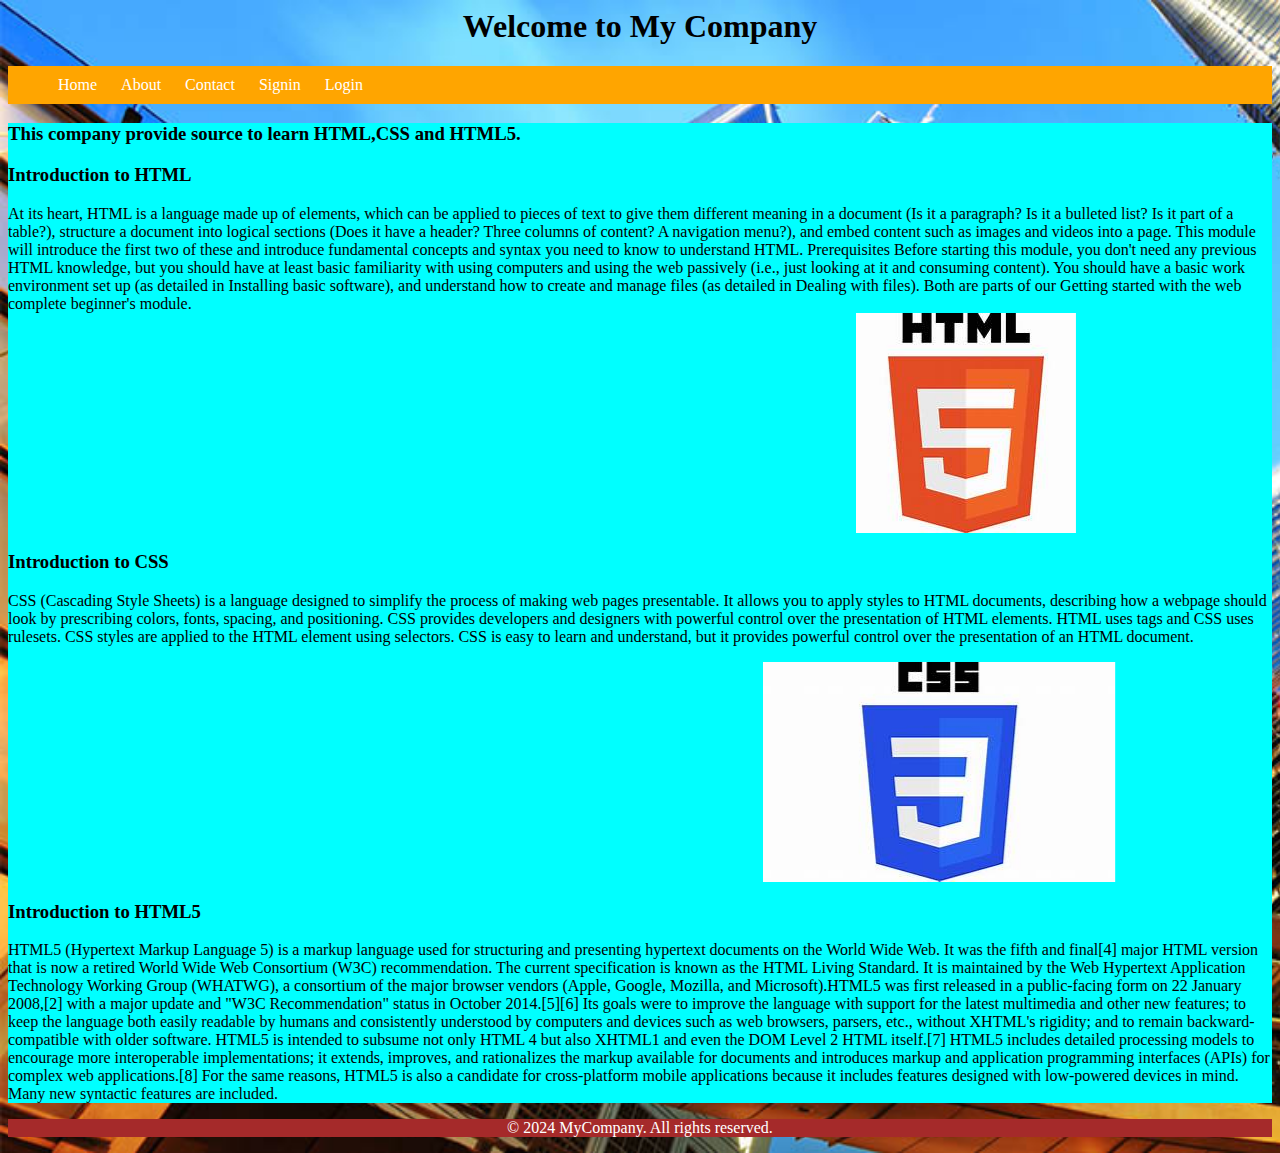
<file: index.html>
<html>
    <head>
        <title>Website</title>
        <link rel="stylesheet" href="Mystyles2.css">
        <style>
         body{
             background-image: url(company.jpg);
            background-repeat: no-repeat;
              background-size: cover;
           }
        </style>
    </head>
    <body>
    <header>
        <h1>Welcome to My Company</h1>
        <nav>
            <ul>
                <li><a href="Home.html">Home</a></li>
                <li><a href="About.html">About</a></li>
                <li><a href="Contact.html">Contact</a></li>
                <li><a href="Signin.html">Signin</a></li>
                <li><a href="Login.html">Login</a></li>
            </ul>
        </nav>
    </header>
    <section>
        <h3>This company provide source to learn HTML,CSS and HTML5.</h3>
        <p> <h3>Introduction to HTML</h3>
            At its heart, HTML is a language made up of elements, which can be applied to pieces of text to give them different meaning in a document (Is it a paragraph? Is it a bulleted list? Is it part of a table?), structure a document into logical sections (Does it have a header? Three columns of content? A navigation menu?), and embed content such as images and videos into a page. This module will introduce the first two of these and introduce fundamental concepts and syntax you need to know to understand HTML.
            Prerequisites Before starting this module, you don't need any previous HTML knowledge, but you should have at least basic familiarity with using computers and using the web passively (i.e., just looking at it and consuming content). You should have a basic work environment set up (as detailed in Installing basic software), and understand how to create and manage files (as detailed in Dealing with files). Both are parts of our Getting started with the web complete beginner's module.
             <marquee direction="left-to-right" scrollamount="25" behavior="alternate"><img src="HTMLimage.jpg"></marquee>
            <h3>Introduction to CSS</h3>
            <p>CSS (Cascading Style Sheets) is a language designed to simplify the process of making web pages presentable. It allows you to apply styles to HTML documents, describing how a webpage should look by prescribing colors, fonts, spacing, and positioning. CSS provides developers and designers with powerful control over the presentation of HTML elements.
            HTML uses tags and CSS uses rulesets. CSS styles are applied to the HTML element using selectors. CSS is easy to learn and understand, but it provides powerful control over the presentation of an HTML document.</p>
            <marquee direction="left-to-right" scrollamount="20" behavior="alternate"><img src="CSSimage.jpg"></marquee>
            <h3>Introduction to HTML5</h3>
            <p>HTML5 (Hypertext Markup Language 5) is a markup language used for structuring and presenting hypertext documents on the World Wide Web. It was the fifth and final[4] major HTML version that is now a retired World Wide Web Consortium (W3C) recommendation. The current specification is known as the HTML Living Standard. It is maintained by the Web Hypertext Application Technology Working Group (WHATWG), a consortium of the major browser vendors (Apple, Google, Mozilla, and Microsoft).HTML5 was first released in a public-facing form on 22 January 2008,[2] with a major update and "W3C Recommendation" status in October 2014.[5][6] Its goals were to improve the language with support for the latest multimedia and other new features; to keep the language both easily readable by humans and consistently understood by computers and devices such as web browsers, parsers, etc., without XHTML's rigidity; and to remain backward-compatible with older software. HTML5 is intended to subsume not only HTML 4 but also XHTML1 and even the DOM Level 2 HTML itself.[7] HTML5 includes detailed processing models to encourage more interoperable implementations; it extends, improves, and rationalizes the markup available for documents and introduces markup and application programming interfaces (APIs) for complex web applications.[8] For the same reasons, HTML5 is also a candidate for cross-platform mobile applications because it includes features designed with low-powered devices in mind.
                Many new syntactic features are included. 
    </section>
    <footer>
       <center><p>&copy; 2024 MyCompany. All rights reserved.</p></center>
    </footer>
    </body>
</file>
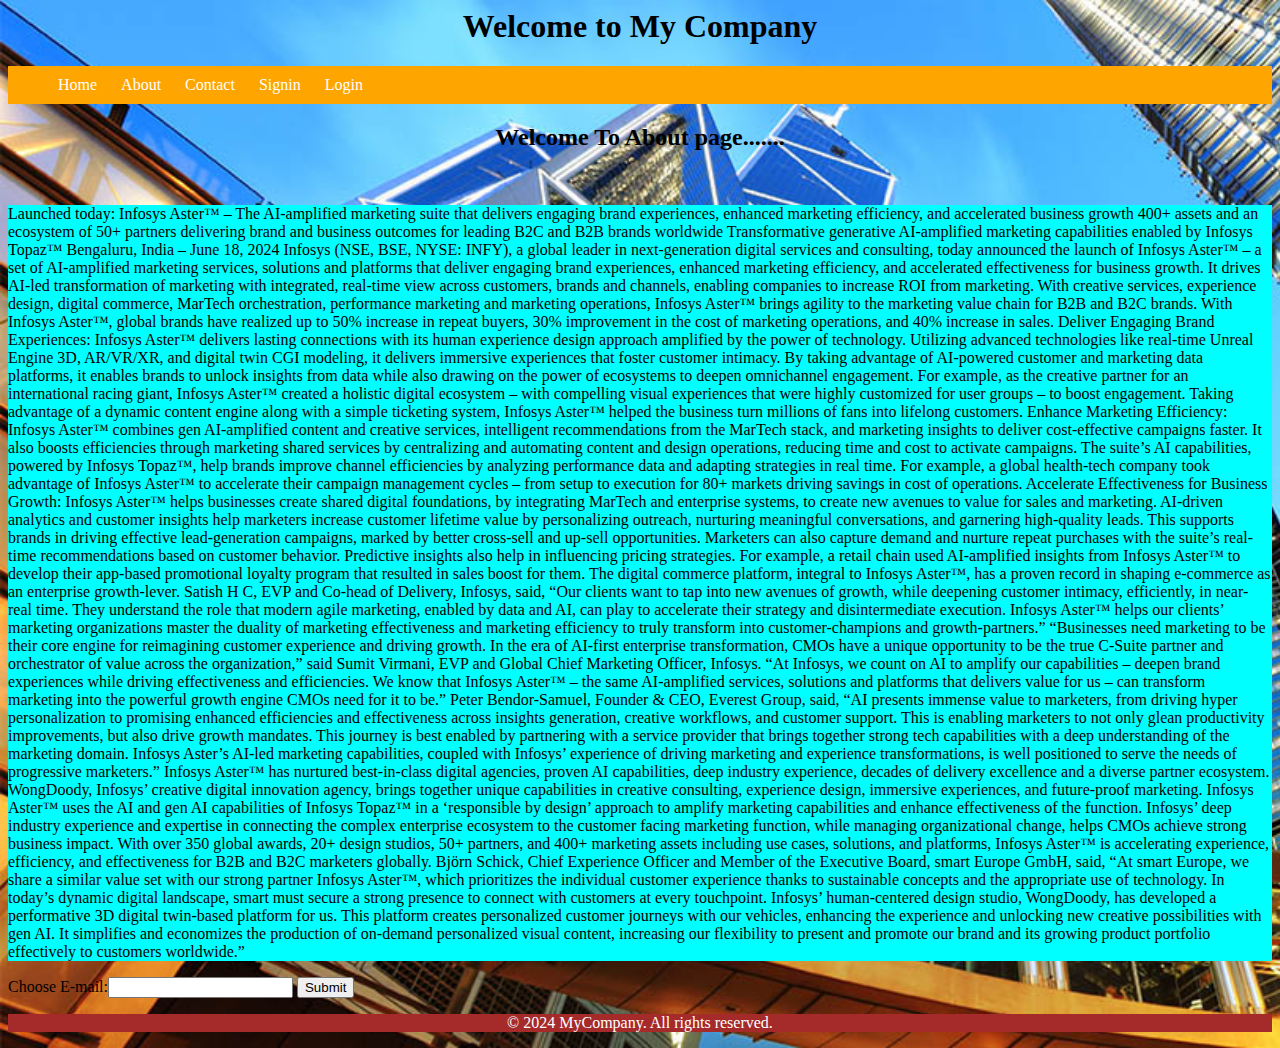
<file: About.html>
<html>
    <head>
        <title>AboutPage</title>
        <link rel="stylesheet" href="Mystyles2.css">
        <style>
            body{
                background-image: url(company.jpg);
               background-repeat: no-repeat;
                 background-size: cover;
              }
            </style>
    </head>
    <body>
        <header>
            <h1>Welcome to My Company</h1>
            <nav>
                <ul>
                    <li><a href="Home.html">Home</a></li>
                    <li><a href="About.html">About</a></li>
                    <li><a href="Contact.html">Contact</a></li>
                    <li><a href="Signin.html">Signin</a></li>
                    <li><a href="Login.html">Login</a></li>
                </ul>
            </nav>
        </header>
        <center><h2>Welcome To About page.......</h2></center><br>
        <section>
        <p>Launched today: Infosys Aster™ – The AI-amplified marketing suite that delivers engaging brand experiences, enhanced marketing efficiency, and accelerated business growth
            400+ assets and an ecosystem of 50+ partners delivering brand and business outcomes for leading B2C and B2B brands worldwide
            Transformative generative AI-amplified marketing capabilities enabled by Infosys Topaz™
            Bengaluru, India – June 18, 2024
            
            Infosys (NSE, BSE, NYSE: INFY), a global leader in next-generation digital services and consulting, today announced the launch of Infosys Aster™ – a set of AI-amplified marketing services, solutions and platforms that deliver engaging brand experiences, enhanced marketing efficiency, and accelerated effectiveness for business growth. It drives AI-led transformation of marketing with integrated, real-time view across customers, brands and channels, enabling companies to increase ROI from marketing. With creative services, experience design, digital commerce, MarTech orchestration, performance marketing and marketing operations, Infosys Aster™ brings agility to the marketing value chain for B2B and B2C brands. With Infosys Aster™, global brands have realized up to 50% increase in repeat buyers, 30% improvement in the cost of marketing operations, and 40% increase in sales.
            
            Deliver Engaging Brand Experiences: Infosys Aster™ delivers lasting connections with its human experience design approach amplified by the power of technology. Utilizing advanced technologies like real-time Unreal Engine 3D, AR/VR/XR, and digital twin CGI modeling, it delivers immersive experiences that foster customer intimacy. By taking advantage of AI-powered customer and marketing data platforms, it enables brands to unlock insights from data while also drawing on the power of ecosystems to deepen omnichannel engagement. For example, as the creative partner for an international racing giant, Infosys Aster™ created a holistic digital ecosystem – with compelling visual experiences that were highly customized for user groups – to boost engagement. Taking advantage of a dynamic content engine along with a simple ticketing system, Infosys Aster™ helped the business turn millions of fans into lifelong customers.
            
            Enhance Marketing Efficiency: Infosys Aster™ combines gen AI-amplified content and creative services, intelligent recommendations from the MarTech stack, and marketing insights to deliver cost-effective campaigns faster. It also boosts efficiencies through marketing shared services by centralizing and automating content and design operations, reducing time and cost to activate campaigns. The suite’s AI capabilities, powered by Infosys Topaz™, help brands improve channel efficiencies by analyzing performance data and adapting strategies in real time. For example, a global health-tech company took advantage of Infosys Aster™ to accelerate their campaign management cycles – from setup to execution for 80+ markets driving savings in cost of operations.
            
            Accelerate Effectiveness for Business Growth: Infosys Aster™ helps businesses create shared digital foundations, by integrating MarTech and enterprise systems, to create new avenues to value for sales and marketing. AI-driven analytics and customer insights help marketers increase customer lifetime value by personalizing outreach, nurturing meaningful conversations, and garnering high-quality leads. This supports brands in driving effective lead-generation campaigns, marked by better cross-sell and up-sell opportunities. Marketers can also capture demand and nurture repeat purchases with the suite’s real-time recommendations based on customer behavior. Predictive insights also help in influencing pricing strategies. For example, a retail chain used AI-amplified insights from Infosys Aster™ to develop their app-based promotional loyalty program that resulted in sales boost for them. The digital commerce platform, integral to Infosys Aster™, has a proven record in shaping e-commerce as an enterprise growth-lever.
            
            Satish H C, EVP and Co-head of Delivery, Infosys, said, “Our clients want to tap into new avenues of growth, while deepening customer intimacy, efficiently, in near-real time. They understand the role that modern agile marketing, enabled by data and AI, can play to accelerate their strategy and disintermediate execution. Infosys Aster™ helps our clients’ marketing organizations master the duality of marketing effectiveness and marketing efficiency to truly transform into customer-champions and growth-partners.”
            
            “Businesses need marketing to be their core engine for reimagining customer experience and driving growth. In the era of AI-first enterprise transformation, CMOs have a unique opportunity to be the true C-Suite partner and orchestrator of value across the organization,” said Sumit Virmani, EVP and Global Chief Marketing Officer, Infosys. “At Infosys, we count on AI to amplify our capabilities – deepen brand experiences while driving effectiveness and efficiencies. We know that Infosys Aster™ – the same AI-amplified services, solutions and platforms that delivers value for us – can transform marketing into the powerful growth engine CMOs need for it to be.”
            
            Peter Bendor-Samuel, Founder & CEO, Everest Group, said, “AI presents immense value to marketers, from driving hyper personalization to promising enhanced efficiencies and effectiveness across insights generation, creative workflows, and customer support. This is enabling marketers to not only glean productivity improvements, but also drive growth mandates. This journey is best enabled by partnering with a service provider that brings together strong tech capabilities with a deep understanding of the marketing domain. Infosys Aster’s AI-led marketing capabilities, coupled with Infosys’ experience of driving marketing and experience transformations, is well positioned to serve the needs of progressive marketers.”
            
            Infosys Aster™ has nurtured best-in-class digital agencies, proven AI capabilities, deep industry experience, decades of delivery excellence and a diverse partner ecosystem. WongDoody, Infosys’ creative digital innovation agency, brings together unique capabilities in creative consulting, experience design, immersive experiences, and future-proof marketing. Infosys Aster™ uses the AI and gen AI capabilities of Infosys Topaz™ in a ‘responsible by design’ approach to amplify marketing capabilities and enhance effectiveness of the function. Infosys’ deep industry experience and expertise in connecting the complex enterprise ecosystem to the customer facing marketing function, while managing organizational change, helps CMOs achieve strong business impact. With over 350 global awards, 20+ design studios, 50+ partners, and 400+ marketing assets including use cases, solutions, and platforms, Infosys Aster™ is accelerating experience, efficiency, and effectiveness for B2B and B2C marketers globally.
            
            Björn Schick, Chief Experience Officer and Member of the Executive Board, smart Europe GmbH, said, “At smart Europe, we share a similar value set with our strong partner Infosys Aster™, which prioritizes the individual customer experience thanks to sustainable concepts and the appropriate use of technology. In today’s dynamic digital landscape, smart must secure a strong presence to connect with customers at every touchpoint. Infosys’ human-centered design studio, WongDoody, has developed a performative 3D digital twin-based platform for us. This platform creates personalized customer journeys with our vehicles, enhancing the experience and unlocking new creative possibilities with gen AI. It simplifies and economizes the production of on-demand personalized visual content, increasing our flexibility to present and promote our brand and its growing product portfolio effectively to customers worldwide.”
            
            </p>
        </section>
        <form action="#">
            Choose E-mail:<input list="email" name="mymails">
            <datalist id="email">
                <option value="sri@gamil.com"></option>
                <option value="srilakshmi@gamil.com"></option>
                <option value="sri123@gamil.com"></option>
                <option value="srik123@gamil.com"></option>
            </datalist>
            <input type="submit">
          </form>
          <footer>
            <center><p>&copy; 2024 MyCompany. All rights reserved.</p></center>
         </footer>
        </body>
</html>
</file>
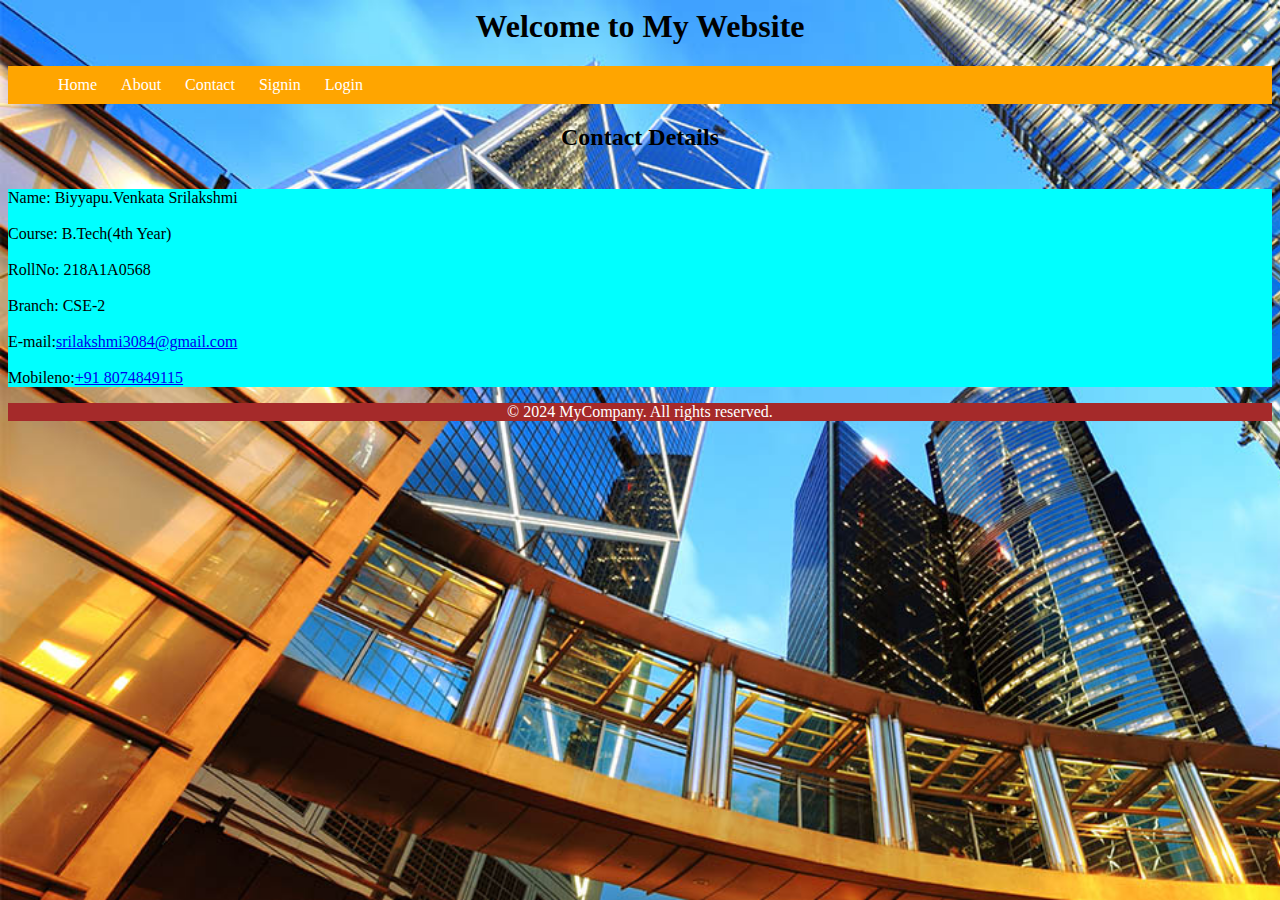
<file: Contact.html>
<html>
    <head>
        <title>ContactPage</title>
        <link rel="stylesheet" href="Mystyles2.css">
        <style>
        body{
            background-image: url(company.jpg);
           background-repeat: no-repeat;
             background-size: cover;
          }
        </style>
    </head>
    <body>
        <header>
            <h1>Welcome to My Website</h1>
            <nav>
                <ul>
                    <li><a href="Home.html">Home</a></li>
                    <li><a href="About.html">About</a></li>
                    <li><a href="Contact.html">Contact</a></li>
                    <li><a href="Signin.html">Signin</a></li>
                    <li><a href="Login.html">Login</a></li>
                </ul>
            </nav>
        </header>
        <center><h2>Contact Details</h2></center><br>
        <section>
        Name: Biyyapu.Venkata Srilakshmi<br><br>
        Course: B.Tech(4th Year)<br><br>
        RollNo: 218A1A0568<br><br>
        Branch: CSE-2<br><br>
        E-mail:<a href="#">srilakshmi3084@gmail.com</a><br><br>
        Mobileno:<a href="#">+91 8074849115</a>
        </section>
          <footer>
            <center><p>&copy; 2024 MyCompany. All rights reserved.</p></center>
         </footer>
        </section>
    </body>
</html>
</file>
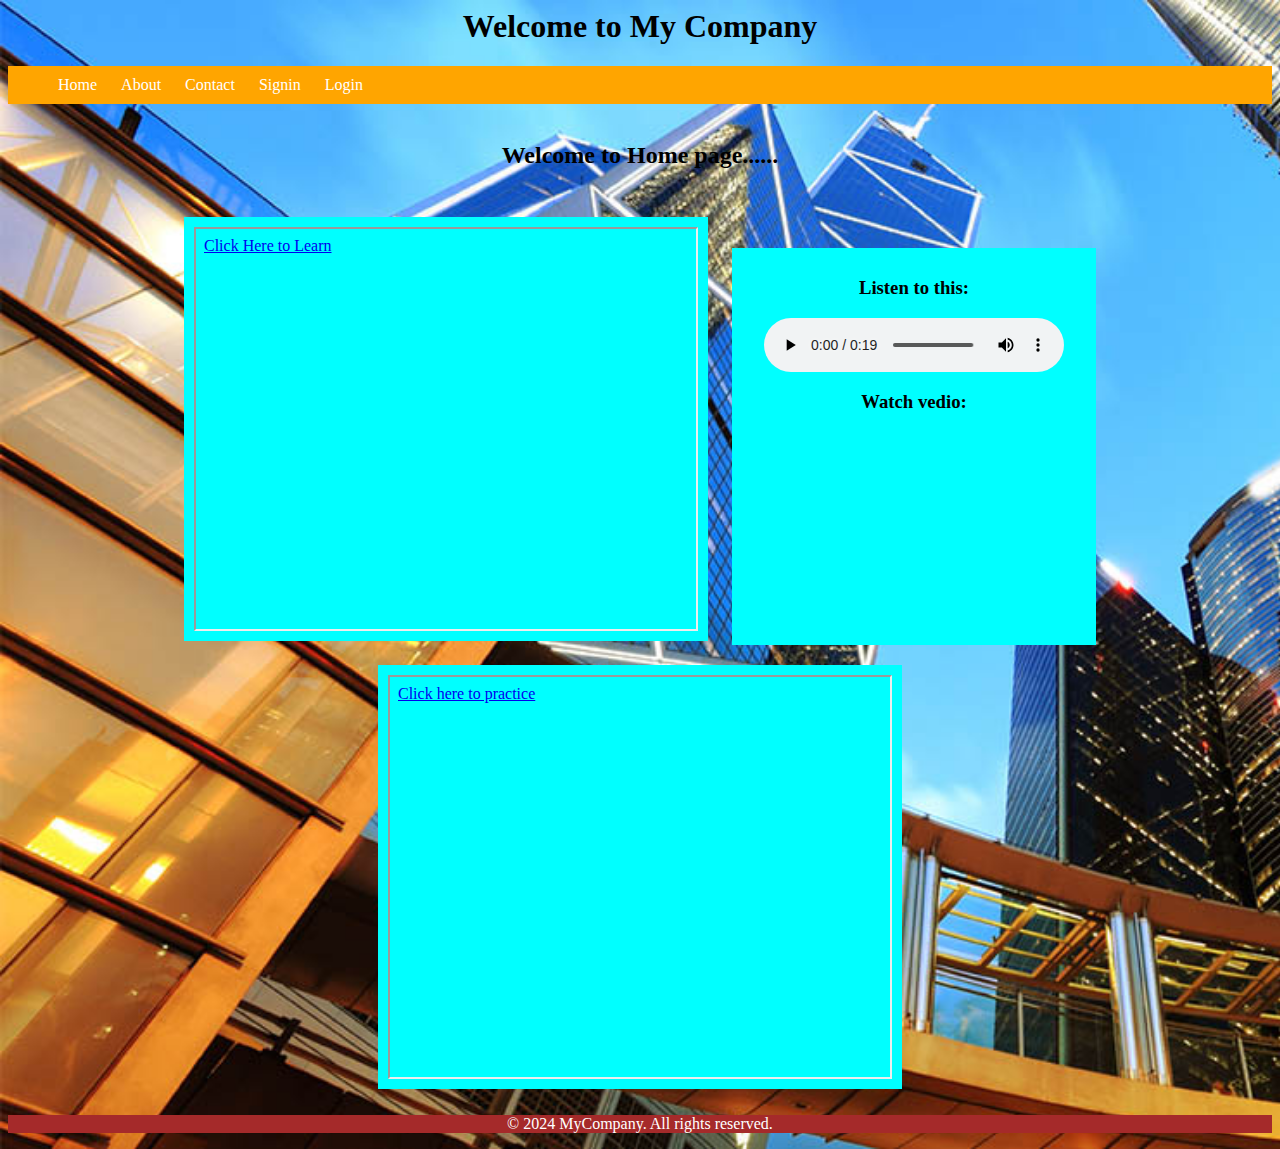
<file: Home.html>
<html>
    <head>
        <title>HomePage</title>
        <link rel="stylesheet" href="Mystyles2.css">
        <style>
            body{
                background-image: url(company.jpg);
               background-repeat: no-repeat;
                 background-size: cover;
              }
              section{
                display:inline-block;
                margin:10px;
                padding:10px;
              }
            </style>
    </head>
    <body>
        <header>
            <h1>Welcome to My Company</h1>
            <nav>
                <ul>
                    <li><a href="Home.html">Home</a></li>
                    <li><a href="About.html">About</a></li>
                    <li><a href="Contact.html">Contact</a></li>
                    <li><a href="Signin.html">Signin</a></li>
                    <li><a href="Login.html">Login</a></li>
                </ul>
            </nav>
        </header><br>
        <center> <h2>Welcome to Home page......</h2></center><br>
        <center>
        <section>
           <iframe src="iframe1.html" width="500" height="400" name="iframe"></iframe></a>
        </section>
        <section>
       <h3>Listen to this:</h3>
       <audio controls>
        <source src="audio.mp3" type="audio/mpeg">
        Your browser not support this audio tag
       </audio>
       <h3>Watch vedio:</h3>
       <section>
       </section>
       <iframe width="300" height="200" src="https://www.youtube.com/embed/mbeT8mpmtHA?si=LCNIYUgG5NvhfKNf" title="YouTube video player" frameborder="0" allow="accelerometer; autoplay; clipboard-write; encrypted-media; gyroscope; picture-in-picture; web-share" referrerpolicy="strict-origin-when-cross-origin" allowfullscreen></iframe>
       </section>
       <!----
       <video width="300" height="200" controls>
        <source src="10.mp4" type="video/mp4">
        your browser not support
        </video>--->
    </section>
    <section>
        <iframe src="iframe2.html" width="500" height="400" name="iframe2"></iframe></a>
    </section>
    </center>
    </body>
    <footer>
        <center><p>&copy; 2024 MyCompany. All rights reserved.</p></center>
     </footer>
</html>
</file>
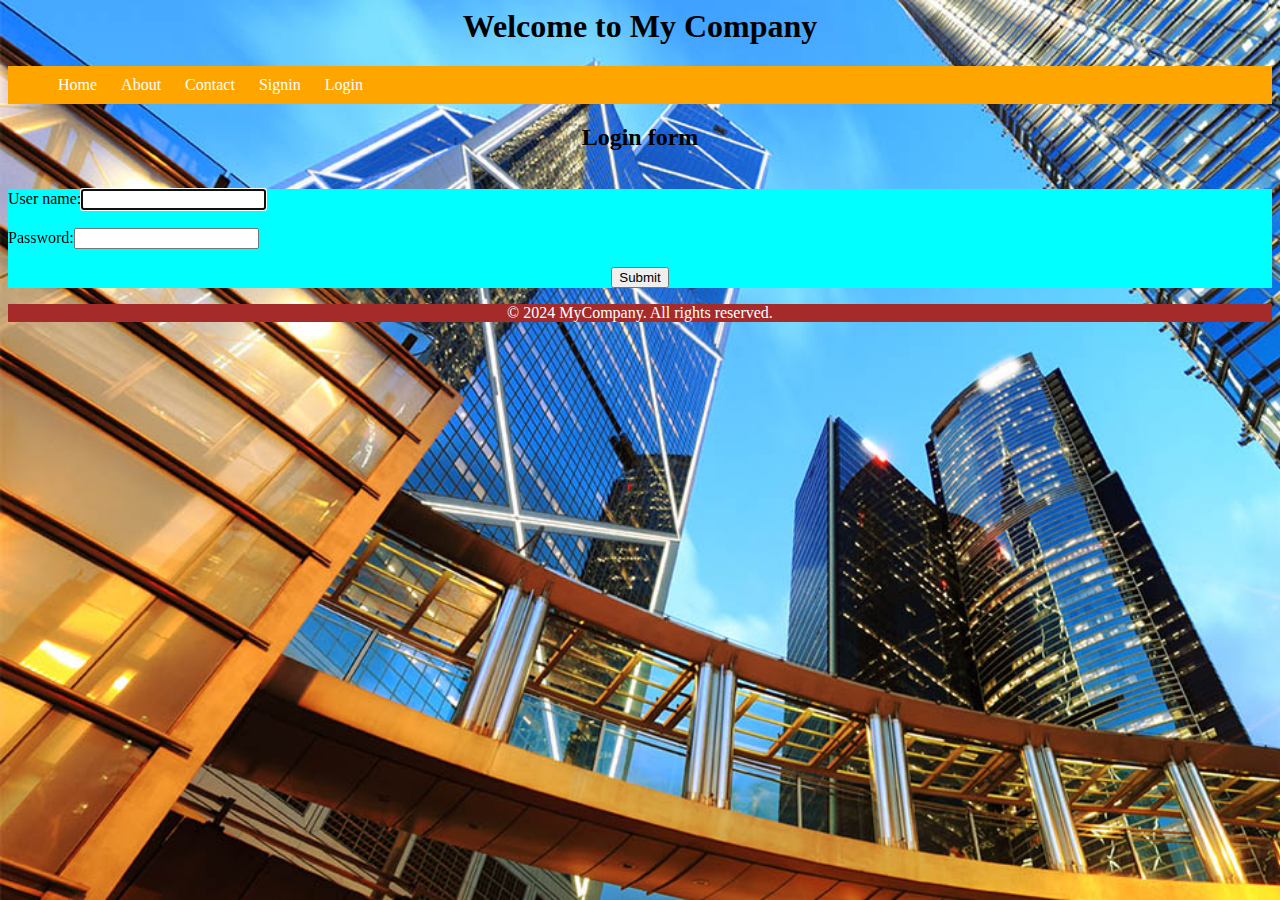
<file: Login.html>
<html>
    <head>
        <title>
            LoginPage
        </title>
        <link rel="stylesheet" href="Mystyles2.css">
        <style>
            body{
                background-image: url(company.jpg);
               background-repeat: no-repeat;
                 background-size: cover;
              }
            </style>
    </head>
    <body>
        <header>
            <h1>Welcome to My Company</h1>
            <nav>
                <ul>
                    <li><a href="Home.html">Home</a></li>
                    <li><a href="About.html">About</a></li>
                    <li><a href="Contact.html">Contact</a></li>
                    <li><a href="Signin.html">Signin</a></li>
                    <li><a href="Login.html">Login</a></li>
                </ul>
            </nav>
        </header>
        <h2>Login form</h2><br>
        <section>
        <form action="Loginsuccess.html">
              User name:<input type="text" name="uname" autofocus><br><br>
              Password:<input type="password" name="pass"><br><br>
              <center><input type="submit"></center>
        </form>
        </section>
        <footer>
            <center><p>&copy; 2024 MyCompany. All rights reserved.</p></center>
         </footer>
    </body>
</html>
</file>
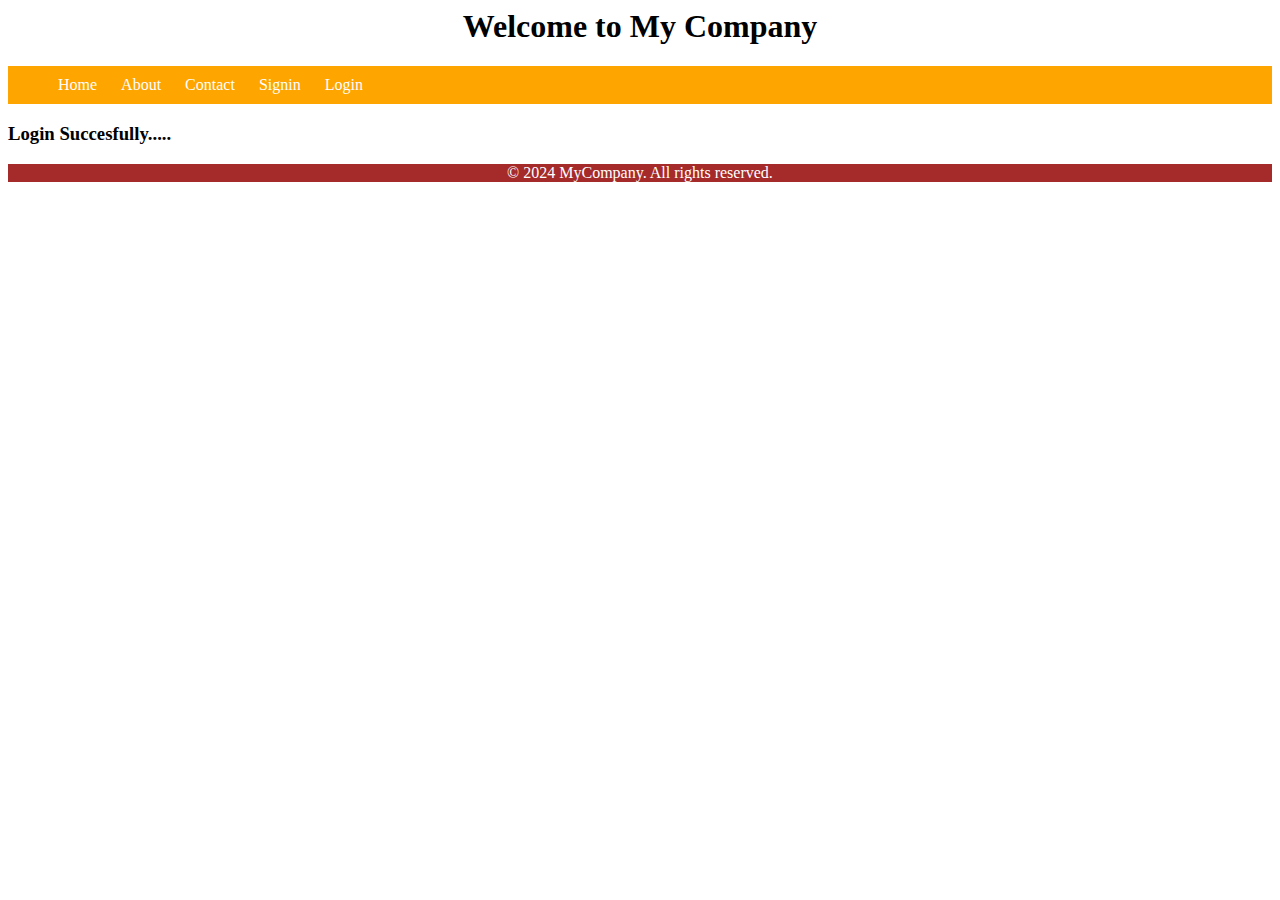
<file: Loginsuccess.html>
<html>
    <head>
        <title>LoginSuccess</title>
        <link rel="stylesheet" href="Mystyles2.css">
    </head>

    <body>
        <header>
            <h1>Welcome to My Company</h1>
            <nav>
                <ul>
                    <li><a href="Home.html">Home</a></li>
                    <li><a href="About.html">About</a></li>
                    <li><a href="Contact.html">Contact</a></li>
                    <li><a href="Signin.html">Signin</a></li>
                    <li><a href="Login.html">Login</a></li>
                </ul>
            </nav>
        </header>
        <h3> Login Succesfully.....</h3>
    </body>
    <footer>
        <center><p>&copy; 2024 MyCompany. All rights reserved.</p></center>
     </footer>
</html>
</file>
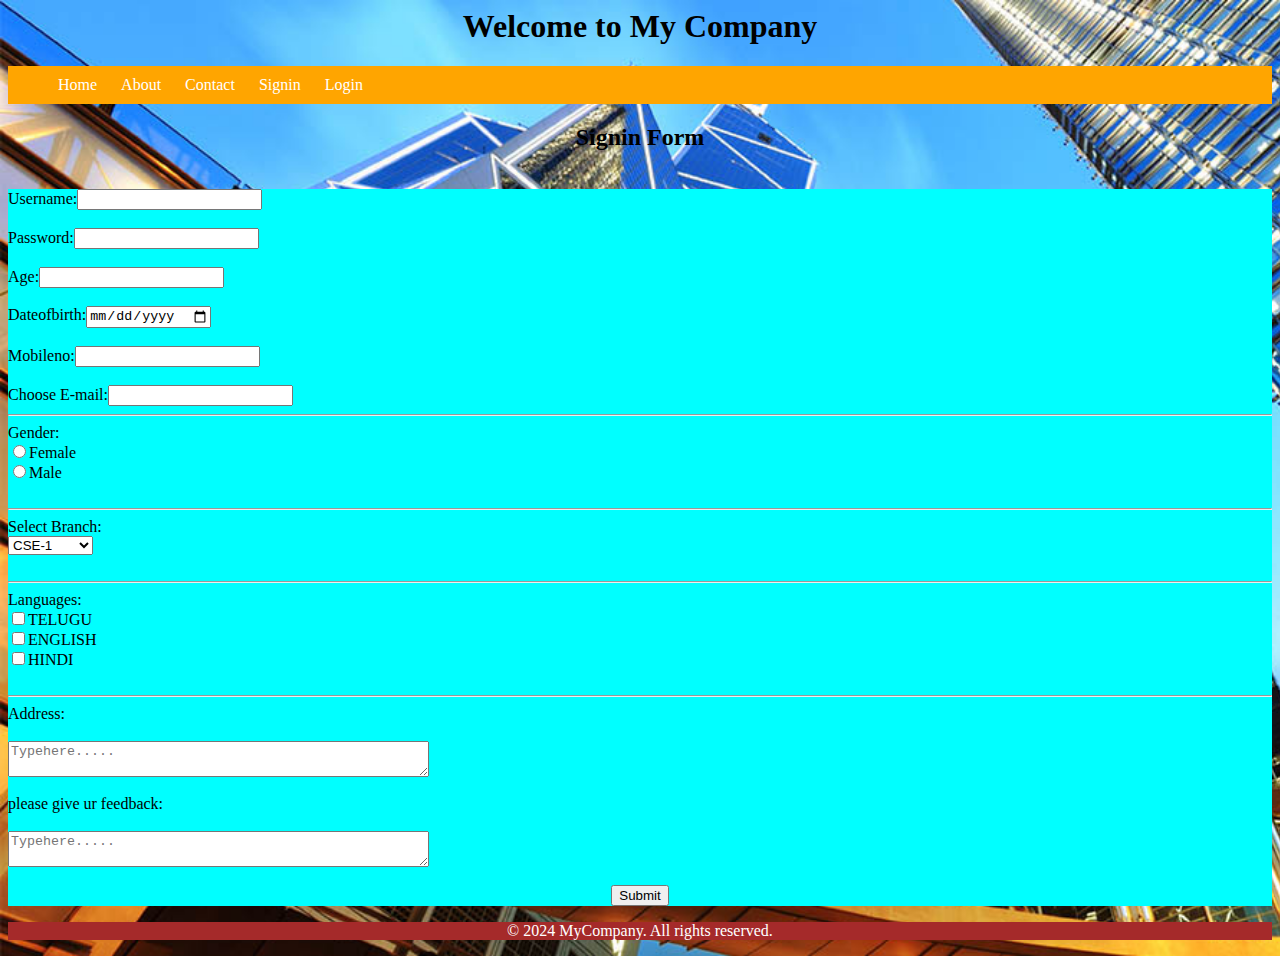
<file: Signin.html>
<html>
    <head>
        <title>RegistrationPage</title>
        <link rel="stylesheet" href="Mystyles2.css">
        <style>
            body{
                background-image: url(company.jpg);
               background-repeat: no-repeat;
                 background-size: cover;
              }
            </style>
    </head>
    <body>
        <header>
            <h1>Welcome to My Company</h1>
            <nav>
                <ul>
                    <li><a href="Home.html">Home</a></li>
                    <li><a href="About.html">About</a></li>
                    <li><a href="Contact.html">Contact</a></li>
                    <li><a href="Signin.html">Signin</a></li>
                    <li><a href="Login.html">Login</a></li>
                </ul>
            </nav>
        </header>
        <h2>Signin Form</h2><br>
        <section>
        <table>
        <form action="SigninSucess.html">
            Username:<input type="text" name="username"><br><br>
            Password:<input type="password" name="password"><br><br>
            Age:<input type="number" name="age"><br><br>
            Dateofbirth:<input type="date"><br><br>
            Mobileno:<input type="tel" pattern=[0-9]{10} title="enter 10 digits mobile number"><br><br>
                Choose E-mail:<input list="email" name="mymails">
                <datalist id="email">
                    <option value="sri@gamil.com"></option>
                    <option value="srilakshmi@gamil.com"></option>
                    <option value="sri123@gamil.com"></option>
                    <option value="srik123@gamil.com"></option>
                </datalist>      
            <hr>
            Gender:<br>
            <input type="radio" name="gender" value="F">Female<br>
            <input type="radio" name="gender" value="M">Male<br><br>
            <hr>
            Select Branch:<br>
            <select name="branch">
                <option value="cse-1">CSE-1</option>
                <option value="cse-1">CSE-2</option>
                <option value="cse-1">CSE-AIML</option>
                <option value="cse-1">CSE-DS</option>
                <option value="cse-1">ECE</option>
                <option value="cse-1">EEE</option>
                <option value="cse-1">MECH</option>
            </select><br><br>
            <hr>
            Languages:<br>
            <input type="checkbox" name="T">TELUGU<br>
            <input type="checkbox" name="E">ENGLISH<br>
            <input type="checkbox" name="H">HINDI<br><br>
            <hr>
            Address:<br><br>
            <textarea name="feedback" cols="50" row="50" placeholder="Typehere....."></textarea><br><br>
            please give ur feedback:<br><br>
            <textarea name="feedback" cols="50" row="50" placeholder="Typehere....."></textarea><br><br>
            <center><input type="submit"><br></center>
        </form>
        </table>
    </section>
        </body>
    </body>
    <footer>
        <center><p>&copy; 2024 MyCompany. All rights reserved.</p></center>
     </footer>
</html>
</file>
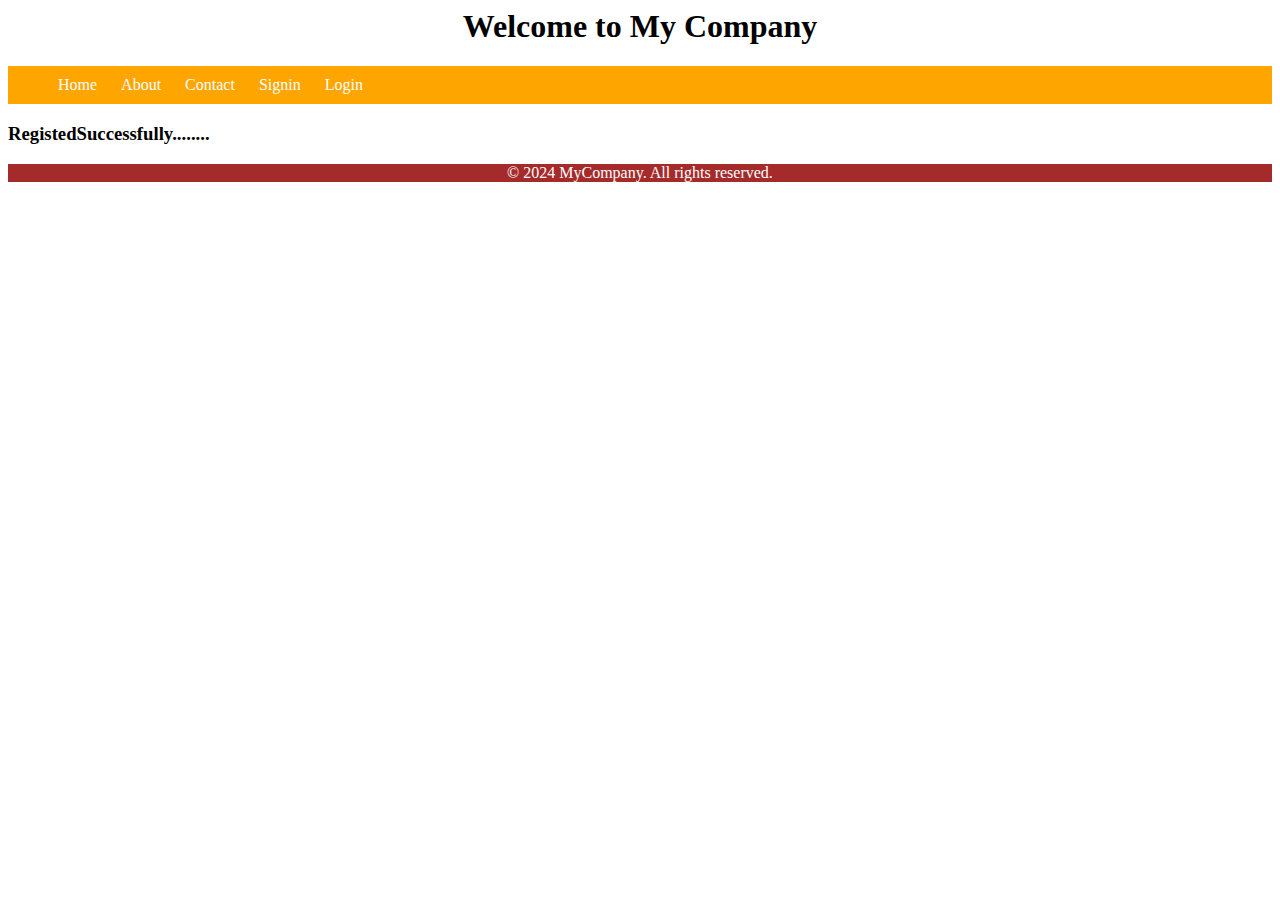
<file: SigninSucess.html>
<html>
    <head>
        <title>SigninSucess</title>
        <link rel="stylesheet" href="Mystyles2.css">
    </head>
    <body>
        <header>
            <h1>Welcome to My Company</h1>
            <nav>
                <ul>
                    <li><a href="Home.html">Home</a></li>
                    <li><a href="About.html">About</a></li>
                    <li><a href="Contact.html">Contact</a></li>
                    <li><a href="Signin.html">Signin</a></li>
                    <li><a href="Login.html">Login</a></li>
                </ul>
            </nav>
        </header>
        <h3>RegistedSuccessfully........</h3>
    </body>
    <footer>
        <center><p>&copy; 2024 MyCompany. All rights reserved.</p></center>
     </footer>
</html>
</file>
<file: Mystyles2.css>
nav{
    background-color:orange;
    color:white;
    padding:10px;
    
    
}
nav ul{
    list-style-type:none;
    margin:0;
    padding-right:0;
}
   nav ul li {
    display:inline;
    margin-right:20px;
}
nav ul li a{
    color:white;
    text-decoration:none;
}
nav ul li a:hover{
    text-decoration:underline;
}
section{
    background-color:aqua;
}
footer{
    background-color:brown;
    color:white;
    text-align:center;
    padding:0px
}
h1,h2{
   text-align:center;
}
</file>
